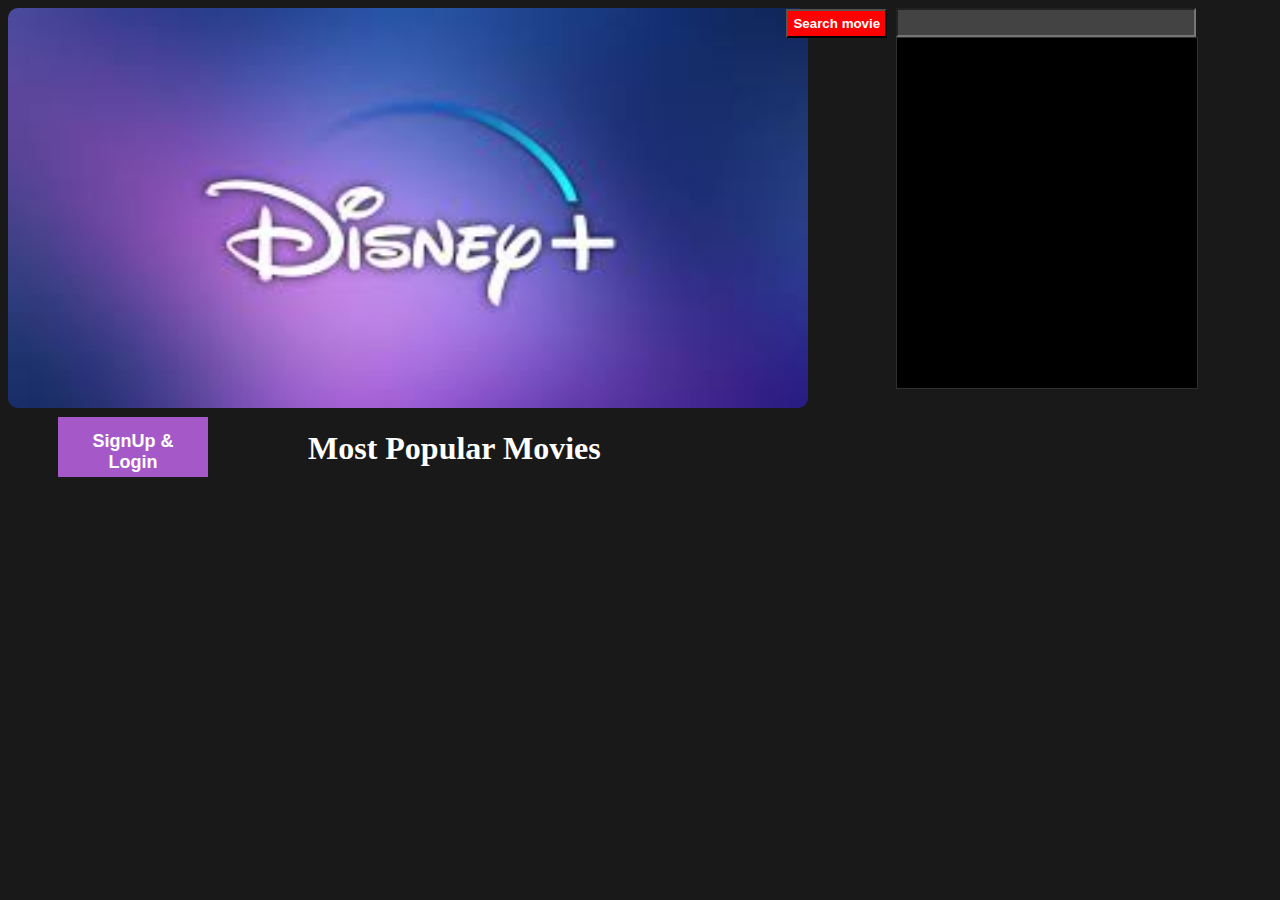
<file: movieApp/index.html>
<html lang="en" class="js-focus-visible" data-js-focus-visible="">
    <head>
    <meta charset="UTF-8">
    <meta http-equiv="X-UA-Compatible" content="IE=edge">
    <meta name="viewport" content="width=device-width, initial-scale=1.0">
    <title>Document</title>
   <link rel="stylesheet" href="./index.css">
   </head>
     <body>
     
         <div id="main">
         <div id="logo">
           <img src="[data-uri]" alt=""> 
        </div>
        <div id="input">
    <input oninput='main()' type="text" id="search" >
    <div id="movies"></div>
    <button onclick="getMovies()">Search movie</button>
    </div>
    </div>
   
  
     <h1>Most Popular Movies</h1>
    
    <div id="container">
        <div style="width:300px">
            <button style="width:150px;
            height:60px; 
            background-color:rgb(165, 89, 201);
            color:white;
            font-size:18px;
            padding:14px;
            margin-top:-100px;
            border:none;" onclick="window.location.href='auth.html'">SignUp & Login</button>
            </div>
       
</div>

</body>
</html>

<script  src="./index.js">


</script>
</file>
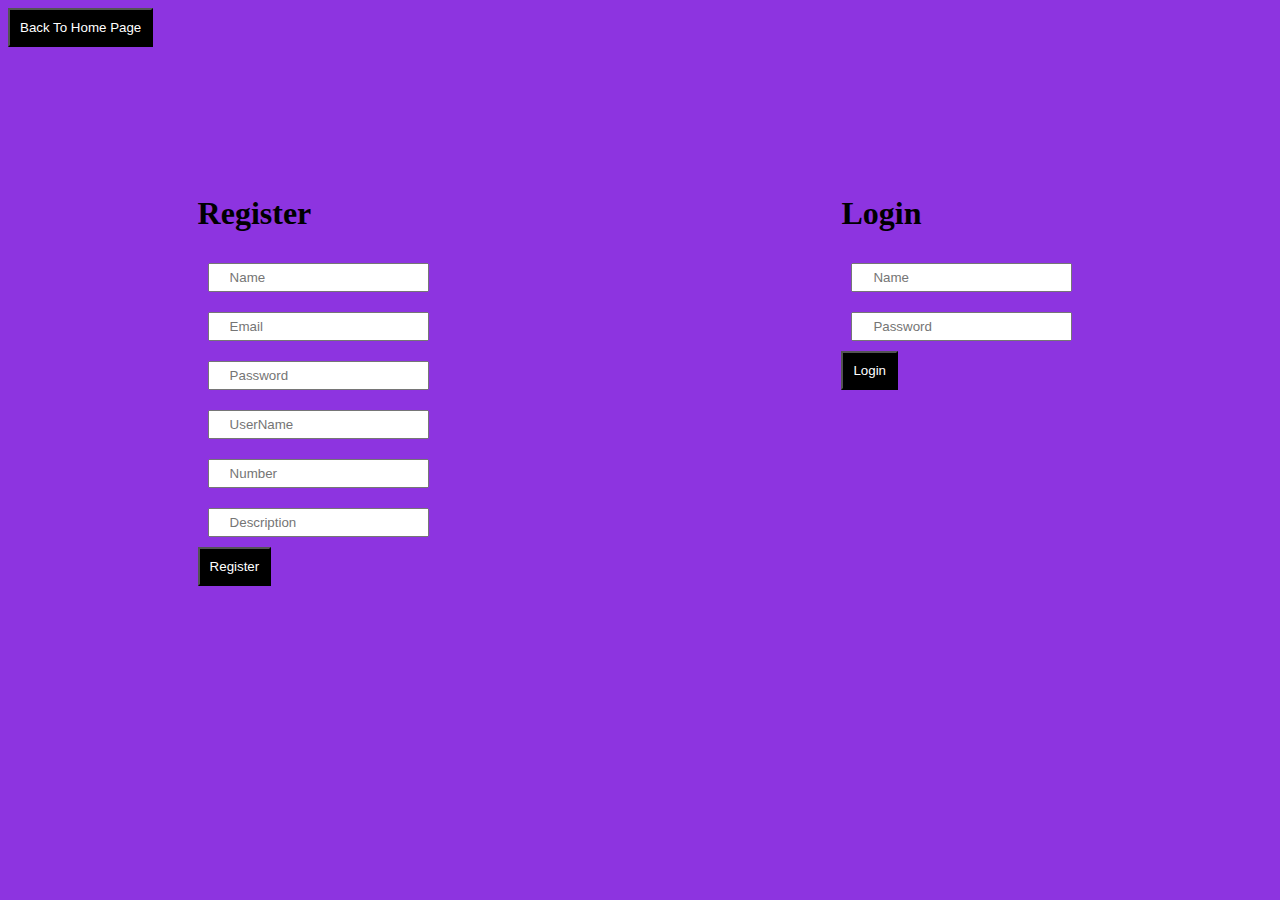
<file: movieApp/auth.html>
<!DOCTYPE html>
  <html lang="en">
   <head>
    <meta charset="UTF-8">
    <meta http-equiv="X-UA-Compatible" content="IE=edge">
    <meta name="viewport" content="width=device-width, initial-scale=1.0">
    <title>Document</title>
    <style>
        body{
            background-color: rgb(141, 52, 224);
        }
        #container {
          display: flex;
          justify-content:space-evenly;
          width:70%;
          margin:auto;
          margin-top:10%;
        }
    
        form {
          width: 10%;
        }
    
        input {
          margin-top: 5%;
          line-height: 25px;
          padding:0 20px 0 20px;
          margin:10px;
        }
        button{
            color:white;
            background-color: black;
            padding:10px;
        }
      </style>
</head>
<body>
    <button onclick="window.location.href='index.html'">Back To Home Page</button>
    <div id="container">
        <div id="register-form">
            <h1>Register</h1>
            <form action="">
            <input type="text" id='name' placeholder="Name">
            <input type="email" id="email" placeholder="Email">
            <input type="password" id='password' placeholder="Password">
            <input type="text" id='username' placeholder="UserName">
            <input type="number" id='mobile' placeholder="Number">
            <input type="text" id='description' placeholder="Description">
            </form>
            <button onclick="Register()">Register</button>
        </div>

        <div id="login-form">
            <h1>Login</h1>
            <form>
              <input type="text" id="login-username" placeholder="Name" />
              <input type="password" id="login-password" placeholder="Password" />
            </form>
            <button onclick="setLogin()">Login</button>
          </div>
    </div>
</body>
</html>

<script >
    //api link - https://masai-api-mocker.herokuapp.com/auth/login

    let Register = async ()=>{
          try{
        let registerData={
            name:document.getElementById('name').value,
            email:document.getElementById('email').value,  
            password:document.getElementById('password').value,
            username:document.getElementById('username').value,
            mobile:document.getElementById('mobile').value,
            description:document.getElementById('description').value,
        }
        registerData = JSON.stringify(registerData)
        
       let res = await fetch(' https://masai-api-mocker.herokuapp.com/auth/register',{
           method:'POST',
           body:registerData,

           headers:{
               "Content-Type":"application/json"

           },
       })
     let data = await res.json()
     console.log(data)
        }catch(err){
            console.log(err)
        }
    }

   let setLogin=async()=>{
        try{
            let loginData={
             username:document.getElementById('login-username').value,
              password:document.getElementById('login-password').value,
        }
        let login_data_json = JSON.stringify(loginData)
            let res = await fetch('https://masai-api-mocker.herokuapp.com/auth/login',{
                method:'POST',
                body : login_data_json,
                 headers :{
                    "Content-Type":"application/json",
                },
            });
            let data=await res.json()
            console.log(data)

            getUser(loginData.username,data.token)
        }catch(error){
        console.log(error)
        }
    }

    
    let getUser = async(username , token)=>{
        try{
        let res = await fetch(`https://masai-api-mocker.herokuapp.com/user/${username}`,{
          
            headers:{
                    "Content-Type":"application/json",
                   "Authorization": `Bearer ${token}`,
                },
        })
        let data=await res.json()
            console.log(data)
    }catch(error){
        console.log(error)
    }
    };
  </script>
</file>
<file: movieApp/index.css>
body{
    background-color: rgb(26, 25, 25);
}
/* #btn>button{
    color:white;
    background-color: red;
    padding:10px;
    border:none;
} */
#container{
    display:grid;
    grid-template-columns: repeat(4,1fr);
    gap:20px;
    margin-left:30px;
    margin-top:50px;
    
}
button{
  background-color:red;
  color:#ffffff;
  padding:5px;
  font-weight:600;
  margin-left: -110px;
  margin-top:-380px;
}
#input{
   margin-left:70%;
   margin-top:px;
   margin-bottom:20px;
 
}
input{
 padding:5px;
 width:300px;
 background-color: rgb(68, 67, 67);
 color:white;

}
img{
    border-radius: 10px;
    height:300px;
    width:250px;
}
#container>div{
    text-align: center;
    color:white;
}
#logo>img{
    
    width:800px;
    height:400px;
   
}
#movies{
    width:300px;
    height:350px;
    border:1px solid  rgb(48, 47, 47);
    overflow: auto;
    color:white;
    background-color: black;
   
    
}

#main{
    display:flex;
    width:10%;
    
}

#smallimg{
    width:100px;
    height:80px;
    margin:6px;
   
}
#title{
  font-size:16px;

}
#smalldiv{
    display:flex;
    box-shadow: rgba(0, 0, 0, 0.24) 0px 3px 8px;
    background-color: rgb(66, 65, 65);
    border-radius: 5px;
    margin:6px;
    
}
#clickdiv
{
    width:600px;
    height:300px;
    margin:-150px 0 0 300px;
    background-color: black;
    box-shadow: rgba(0, 0, 0, 0.24) 0px 3px 8px;
}
#gifdiv{
  margin-left:150%;
 margin-top: 40%;
    
}
h1{
    color:white;
    margin-left:300px;
}
</file>
